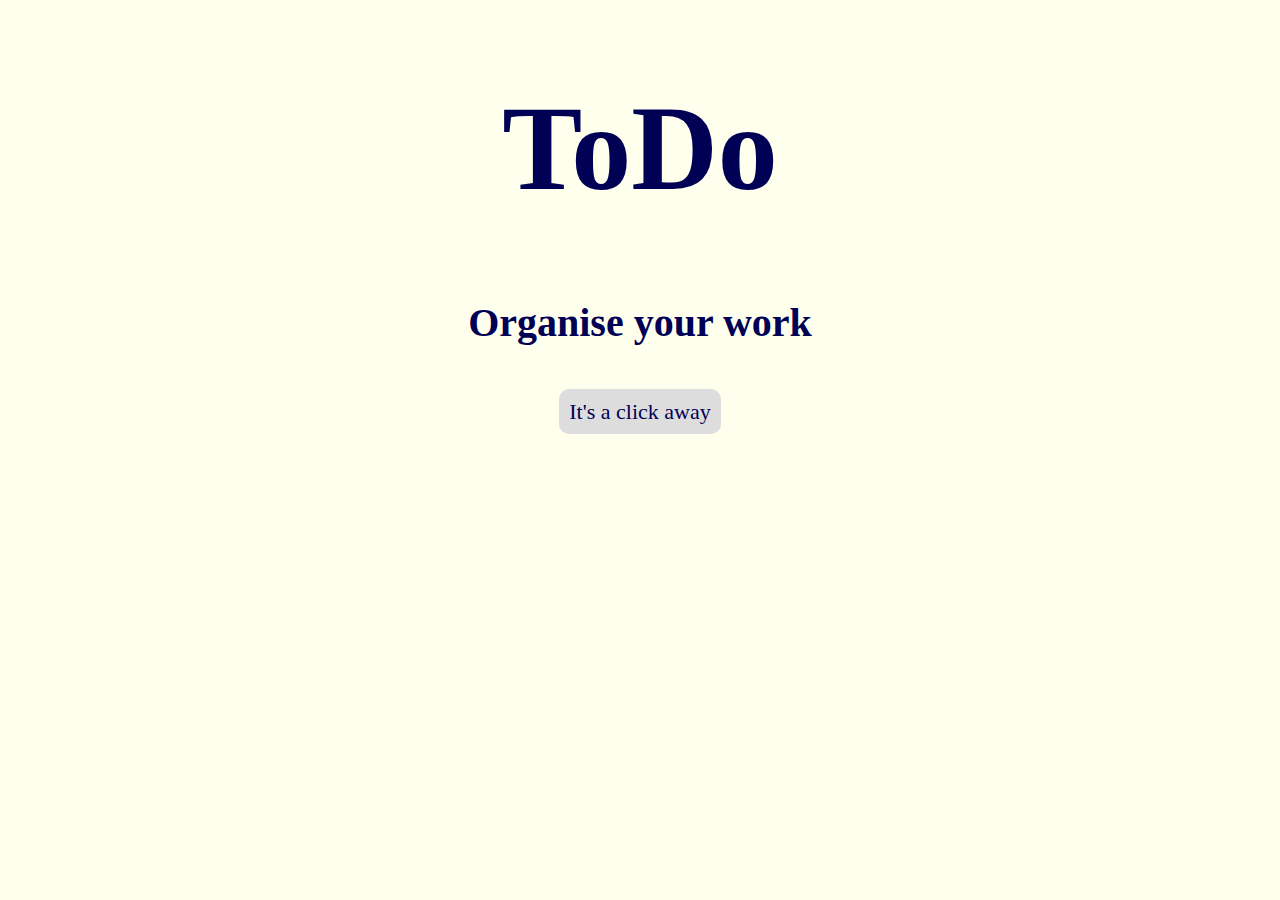
<file: index.html>
<!DOCTYPE html PUBLIC "-//W3C//DTD XHTML 1.0 Transitional//EN" "http://www.w3.org/TR/xhtml1/DTD/xhtml1-transitional.dtd">
<html xmlns="http://www.w3.org/1999/xhtml">
<head>
<meta http-equiv="Content-Type" content="text/html; charset=utf-8" />
<title>Scheduler</title>
<link href="style.css" rel="stylesheet" type="text/css" />
</head>

<body >

<div id="Wrapper">
<article id="article1">
<h1>ToDo</h1><h4>Organise your work</h4>
<a href="home.html">It's a click away</a>
</article>

</div>
</body>
</html>
</file>
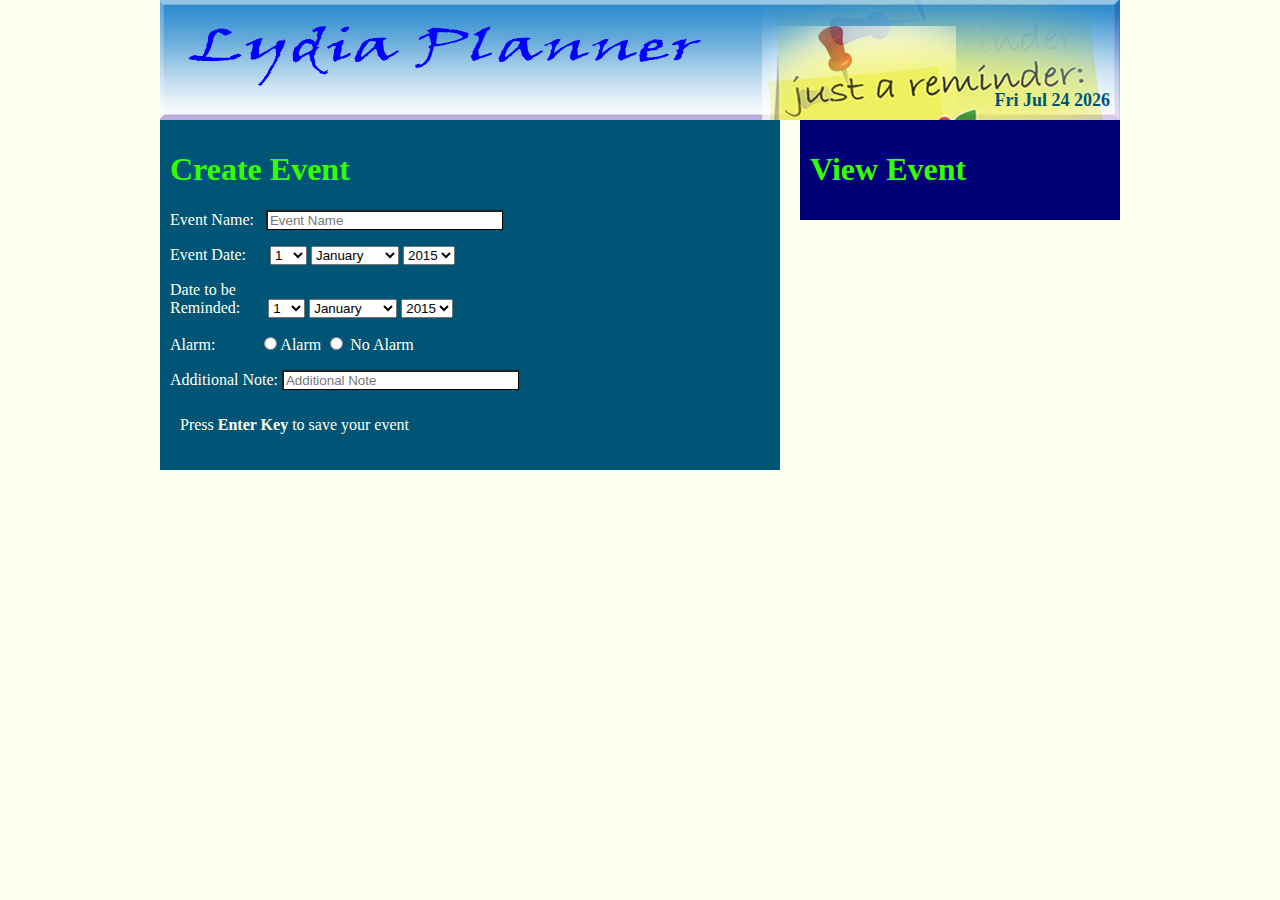
<file: home.html>
<!DOCTYPE html>
<html xmlns="http://www.w3.org/1999/xhtml">
<head>
<meta http-equiv="Content-Type" content="text/html; charset=utf-8" />
<title>Scheduler</title>

<link href="style.css" rel="stylesheet" type="text/css" />
<script src='https://cdn.firebase.com/js/client/2.2.1/firebase.js'></script>
<script type="text/javascript" src="jquery-1.11.3.min.js"></script>
<script src="script.js"></script>

</head>

<body >
<div id="Wrapper">
<header>
<div id="today"></div>
 <script>
 var d = new Date();
 
document.getElementById("today").innerHTML =d.toDateString();
</script> 

</header>
<article>
<div id="create">

<form action="" >
<h1>Create Event</h1>
  <p>Event Name: &nbsp;
  <input type="text" name="eventtxt" id="eventtxt"  placeholder="Event Name" onBlur="return check2();"/>
  </p>
  
  <p >Event Date:&nbsp; &nbsp;&nbsp;&nbsp;
  <select name="event" id="eventday" >
    <option value="1">1</option><option value="2">2</option>
    <option value="3">3</option><option value="4">4</option>
    <option value="5">5</option><option value="6">6</option>
    <option value="7">7</option><option value="8">8</option>
    <option value="9">9</option><option value="10">10</option>
    <option value="11">11</option><option value="12">12</option>
    <option value="13">13</option><option value="14">14</option>
    <option value="15">15</option><option value="16">16</option>
    <option value="17">17</option><option value="18">18</option>
    <option>19</option><option>20</option>
    <option>21</option><option>22</option>
    <option>23</option><option value=24>24</option>
    <option>25</option><option>26</option>
    <option>27</option><option>28</option>
    <option >29</option><option >30</option>
    <option >31</option> </select>
 
        <select name="event" id="eventmonth"  >
        <option >January</option><option >February</option>
        <option >March</option><option >April</option>
        <option >May</option><option >June</option>
        <option>July</option><option >August</option>
        <option >September</option><option >October</option>
        <option >November</option><option >December</option>
        </select>    
         
    <select name="event" id="eventyear" >
    <option>2015</option><option>2016</option>
    <option>2017</option><option>2018</option>
    <option>2019</option><option>2020</option>
    <option>2021</option><option>2022</option>
 	</select>
 	</p>
    
    <p>Date to be<br> Reminded:&nbsp;&nbsp;&nbsp;&nbsp;&nbsp;&nbsp;
    <select name="day1" id="remindday">
    <option>1</option><option>2</option>
    <option>3</option><option>4</option>
    <option>5</option><option>6</option>
    <option>7</option><option>8</option>
    <option>9</option><option>10</option>
    <option>11</option><option>12</option>
    <option>13</option><option>14</option>
    <option>15</option><option>16</option>
    <option>17</option><option>18</option>
    <option>19</option><option>20</option>
    <option>21</option><option>22</option>
    <option>23</option><option>24</option>
    <option>25</option><option>26</option>
    <option>27</option><option>28</option>
    <option>29</option><option>30</option>
    <option>31</option>
    </select>
    
    <select name="month1" id="remindmonth">
    <option>January</option><option>February</option>
    <option>March</option><option>April</option>
    <option>May</option><option>June</option>
    <option>July</option><option>August</option>
    <option>September</option><option>October</option>
    <option>November</option><option>December</option>
    </select>
    
    <select name="year1" id="remindyear" onBlur="return reminder();">
    <option>2015</option><option>2016</option>
    <option>2017</option><option>2018</option>
    <option>2019</option><option>2020</option>
    <option>2021</option><option>2022</option>
 	</select>
    </p>
    
    <p>Alarm:&nbsp;&nbsp;&nbsp;&nbsp;&nbsp;&nbsp;&nbsp;&nbsp;&nbsp;&nbsp;
    <input type="radio" name="radioalarm" id="radioalarm" value="Alarm" 
     onClick="return alarmcheck()"/><label for="radioalarm">Alarm</label>
      <input type="radio" name="radioalarm" id="radionoalarm" value="No Alarm" 
      onClick="return alarmuncheck()"/><label for="radionoalarm"> No Alarm</label>
  	</p>
    
    <div id="alarm4"> 
   Pick Time:&nbsp;&nbsp;&nbsp;&nbsp;
    <select id="hour" name="hour" >
    <option>1am</option><option>2am</option>
      <option>3am</option><option>4am</option>
        <option>5am</option><option>6am</option>
          <option>7am</option><option>8am</option>
            <option>9am</option><option>10am</option> 
            <option>11am</option> <option>12am</option> 
            <option>1pm</option><option>2pm</option>
      <option>3pm</option><option>4pm</option>
        <option>5pm</option><option>6pm</option>
          <option>7pm</option><option>8pm</option>
            <option>9pm</option><option>10pm</option> 
            <option>11pm</option> <option>12pm</option>
    </select>
    <select id="minute">
    <option>00</option><option>01</option><option>02</option>
    <option>03</option><option>04</option><option>05</option>
    <option>06</option><option>07</option><option>08</option>
    <option>09</option><option>10</option><option>11</option>
   <option>12</option><option>13</option>
    <option>14</option><option>15</option><option>16</option>
    <option>17</option><option>18</option><option>19</option>
    <option>20</option><option>21</option><option>22</option>
    <option>23</option><option>24</option><option>25</option>
    <option>26</option><option>27</option><option>28</option>
    <option>29</option><option>30</option><option>31</option>
   <option>32</option><option>33</option>
    <option>34</option><option>35</option><option>36</option>
    <option>37</option><option>38</option><option>39</option>
    <option>40</option><option>41</option><option>42</option>
    <option>43</option><option>44</option><option>45</option>
    <option>46</option><option>47</option><option>48</option>
    <option>49</option><option>50</option><option>51</option>
  <option>52</option><option>53</option>
    <option>54</option><option>55</option><option>56</option>
    <option>57</option><option>58</option><option>59</option>
    </select>
    </div>
  	
    
 <p>
 Additional Note:&nbsp;<input type="text" name="txtaddition" id="txtaddition"  placeholder="Additional Note" onFocus="return check();" onClick="return check2();"  >
 </p>
 <p style="padding:10px;">Press <b>Enter Key</b> to save your event</p>
<script>

var myDataRef=new Firebase('https://lydia-planner.firebaseio.com');
$('#txtaddition').keypress(function (e) {
        if (e.keyCode == 13) {

         
          var name = $('#eventtxt').val();
          var note = $('#txtaddition').val();
          var e_day =  $('#eventday').val();
		  var e_month =  $('#eventmonth').val();
		  var e_year =  $('#eventyear').val();
		  var r_day = $('#remindday').val();
          var r_month = $('#remindmonth').val();  
          var r_year = $('#remindyear').val();
		  var alarm_noalarm=($('input[name=radioalarm]:checked', 'form').val());
    

myDataRef.push({
	name:name,note:note,e_day:e_day,e_month:e_month,e_year:e_year,r_day:r_day,r_month:r_month,r_year:				
	r_year,alarm:alarm_noalarm});
          $('#txtaddition').val('');
		   $('#eventtxt').val('');
		}
        });
       
myDataRef.on('child_added', function(snapshot) {
        var event = snapshot.val();
        displayEvent(
	event.name, event.note,event.e_day,event.e_month,event.e_year,event.r_day,event.r_month,event.r_year,
	event.alarm_noalarm,event.group1,
	event.group2,event.group3,event.group4);
      });
   

function displayEvent(name,note,e_day,e_month,e_year) {
      $('<div/>').text(note).prepend($('<em/>').text('Event'+': '+ name+' '+'Additional Note'+': '+' ')).prepend($('<p/>').text('Event Date '+':'+ e_day+'/'+ e_month+'/'+ e_year)).appendTo($('#messagesDiv'));
        $('#messagesDiv')[0].scrollTop = $('#messagesDiv')[0].scrollHeight;
      };


	  </script>
      </form>
</div>
<div id="messagesDiv">
<h1>View Event</h1>
</div>
</article>


</div>
</body>
</html>
</file>
<file: style.css>
@charset "utf-8";

/* CSS Document */
body{
	margin:0px;
	padding:0px;
	background:#FFe;
}

#Wrapper{
	width:960px;
	margin:0 auto;
	height:100%;		
}
header{
	background:url(images/head.png);
	width:960px;
	height:120px;
}
#alarm4{display:none;
width:235px;
font-size:18px;
background:#fff;
color:#057;
padding:2px;

	
}
#today{
float:right;
color:#057;
font-weight:bold;
font-size:18px;
padding-right:10px;

padding-top:90px;	
}
#article1{
		width:960px;
		margin-top:50px;
		text-align:center;
			
}
.ex{
	display:block;
}
#article1 h1{
	font-size:120px;	
	color:#005;	
}
#article1 h4{
	font-size:40px;	
	color:#005;	
}
#article1 a{
	font-size:22px;
	background:#DDD;
	width:150px;
	padding:10px;
	border-top-left-radius:10px;
	border-top-right-radius:10px;
	border-bottom-left-radius:10px;
	border-bottom-right-radius:10px;
	text-decoration:none;
	color:#005;
}
#article1 a:hover{
	font-size:30px;
	text-decoration:underline;
	color:#000;	
}
#messagesDiv{
	width:300px;
	float:left;	
	background:#007;
	color:#3F0;
	margin:0px 0px 20px 20px;
	padding:10px;
}
#create{
	width:600px;
	float:left;	
	background:#057;
	color:#fff;
	margin:0px 0px 20px 0px;
	padding:10px;
}
article{
	width:960px;
	height:100%;
}

article h1{
	color:#3F0;
}
input[type=text]{
	width:230px;
	color:#003;
	border-bottom-style:ridge;
	border-bottom:1px #000 solid; 
	border-right:1px #000 solid;
}
article p{
	color:#ffe;
	font-size:16px;
	font-family:Georgia, "Times New Roman", Times, serif;
}
</file>
